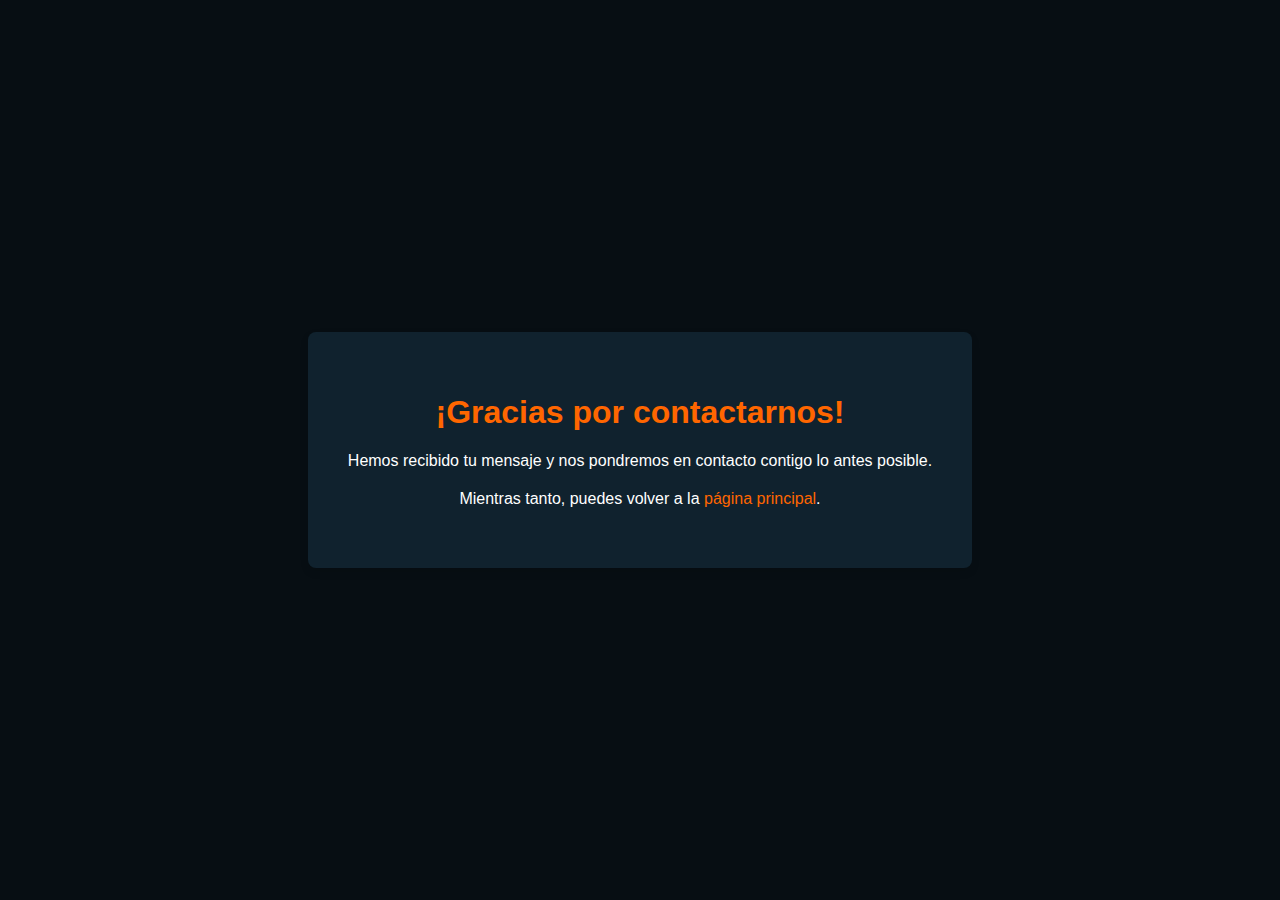
<file: gracias.html>
<!DOCTYPE html>
<html lang="es">

<head>
    <meta charset="UTF-8">
    <meta name="viewport" content="width=device-width, initial-scale=1.0">
    <title>¡Gracias por contactarnos!</title>
    <style>
        body {
            font-family: Arial, sans-serif;
            background-color: #070E13;
            display: flex;
            justify-content: center;
            align-items: center;
            min-height: 100vh;
            margin: 0;
        }

        .container {
            background-color: #10222E;
            padding: 40px;
            border-radius: 8px;
            box-shadow: 0 4px 8px rgba(0, 0, 0, 0.1);
            text-align: center;
        }

        h1 {
            color: #FF6600;
        }

        p {
            margin-bottom: 20px;
            color: #fff;
        }

        a {
            color: #ff6600;
            text-decoration: none;
        }
    </style>
</head>

<body>
    <div class="container">
        <h1>¡Gracias por contactarnos!</h1>
        <p>Hemos recibido tu mensaje y nos pondremos en contacto contigo lo antes posible.</p>
        <p>Mientras tanto, puedes volver a la <a href="index.html">página principal</a>.</p>
    </div>
</body>

</html>
</file>
